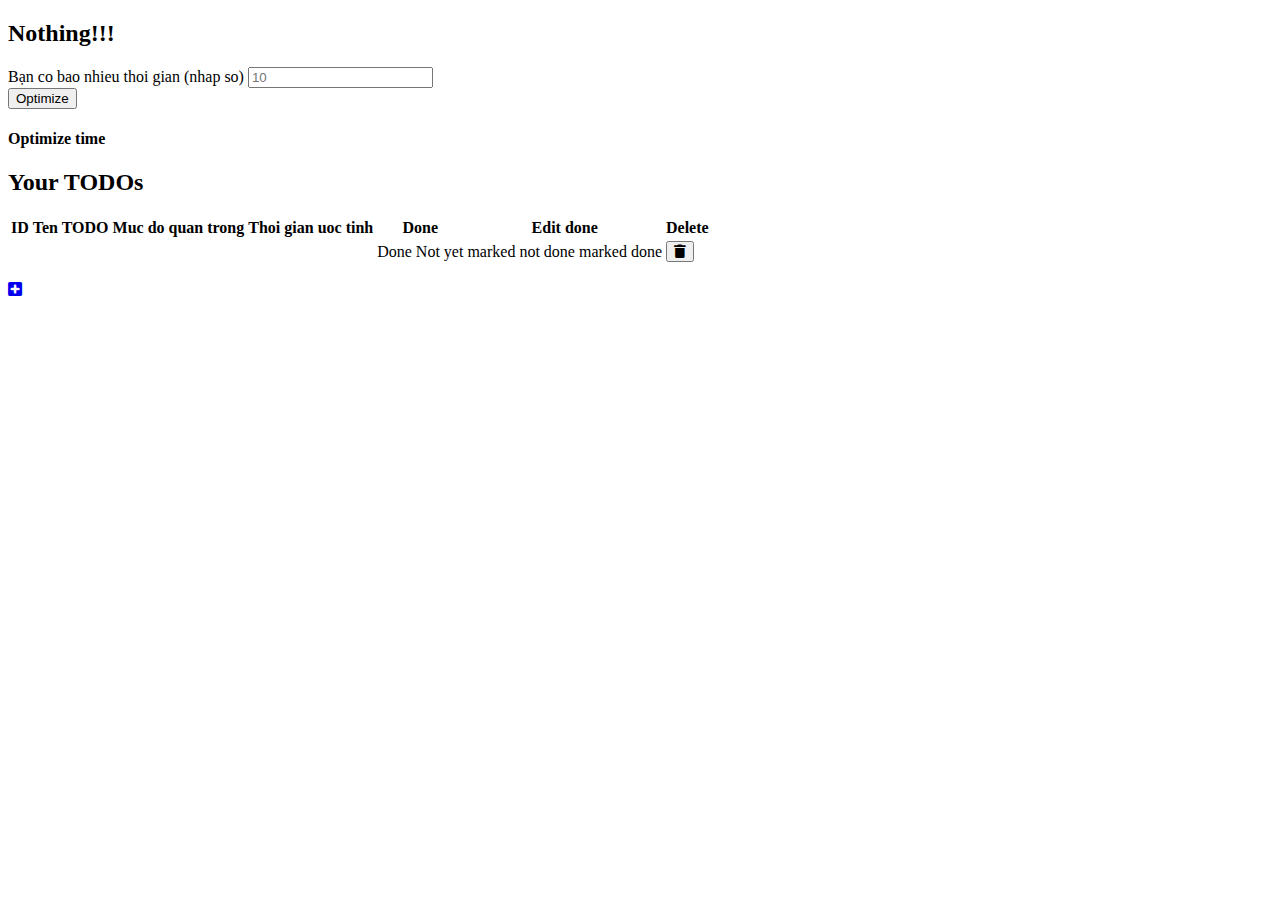
<file: src/main/resources/templates/index.html>
<!doctype html>
<html lang="en">
<head>
    <meta charset="UTF-8">
    <meta name="viewport"
          content="width=device-width, user-scalable=no, initial-scale=1.0, maximum-scale=1.0, minimum-scale=1.0">
    <meta http-equiv="X-UA-Compatible" content="ie=edge">
    <!--Font awesome-->
    <link rel="stylesheet" href="https://use.fontawesome.com/releases/v5.4.1/css/all.css">
    <!--boostrap 5-->
    <link href="https://cdn.jsdelivr.net/npm/bootstrap@5.0.2/dist/css/bootstrap.min.css" rel="stylesheet"
          integrity="sha384-EVSTQN3/azprG1Anm3QDgpJLIm9Nao0Yz1ztcQTwFspd3yD65VohhpuuCOmLASjC" crossorigin="anonymous">
    <script src="https://cdn.jsdelivr.net/npm/bootstrap@5.0.2/dist/js/bootstrap.bundle.min.js"
            integrity="sha384-MrcW6ZMFYlzcLA8Nl+NtUVF0sA7MsXsP1UyJoMp4YLEuNSfAP+JcXn/tWtIaxVXM"
            crossorigin="anonymous"></script>
    <title>Todo list</title>
</head>
<body>
<div th:replace="layouts/header :: header"></div>
<!--Using bootstrap to show a list todo-->
<div th:switch="${#lists.size(todos)}" class="container my-5">
    <div class="row">
        <div class="col-md-1"></div>
        <div class="col-md-10">
            <div th:case="'0'">
                <h2>Nothing!!!</h2>
            </div>

            <div th:case="*">
                <form th:action="@{/optimization(time=${time})}" method="get">
                    <div class="form-row">
                        <div class="mb-3">
                            <label for="time_estimate" class="form-label">Bạn co bao nhieu thoi gian (nhap so)</label>
                            <input required th:value="${time}" name="time" type="number" class="form-control" id="time_estimate" placeholder="10" >
                        </div>
                        <button class="btn btn-danger">Optimize</button>
                    </div>
                </form>
                <h4>Optimize time <span class="badge bg-success" th:text="${opt_value}"></span></h4>

                <h2 class="my-5">Your TODOs</h2>
                <table class="table table-striped table-responsive-md">
                    <thead>
                    <tr>
                        <th>ID</th>
                        <th>Ten TODO</th>
                        <th>Muc do quan trong</th>
                        <th>Thoi gian uoc tinh</th>
                        <th>Done</th>
                        <th>Edit done</th>
                        <th>Delete</th>
                    </tr>
                    </thead>
                    <tbody>
                    <tr th:each="todo : ${todos}">
                        <td th:text="${todo.id}"></td>
                        <td th:text="${todo.name}"></td>
                        <td th:text="${todo.score}"></td>
                        <td th:text="${todo.estimate_time}"></td>
                        <td th:switch="${todo.done}">
                            <span th:case="true" class="text-success">Done</span>
                            <span th:case="false" class="text-danger">Not yet</span>
                        </td>
                        <td th:switch="${todo.done}">
                            <a th:case="true" th:href="@{/markednotdone/{id}(id=${todo.id})}" class="btn btn-secondary">marked not
                                done</a>
                            <a th:case="false" th:href="@{/marked/{id}(id=${todo.id})}" class="btn btn-success">marked done</a>
                        </td>
                        <td>
                            <a th:href="@{/delete/{id}(id=${todo.id})}">
                                <button type="submit" class="btn btn-danger">
                                    <i class="fas fa-trash"></i>
                                </button>
                            </a>

                        </td>
                    </tr>
                    </tbody>
                </table>
            </div>
            <p class="my-5">
                <a href="/addtodo" class="btn btn-dark"><i class="fas fa-plus-square"></i></a>
            </p>
        </div>
        <div class="col-md-1"></div>
    </div>
</div>
<div th:replace="layouts/footer :: footer"></div>
</body>
</html>
</file>
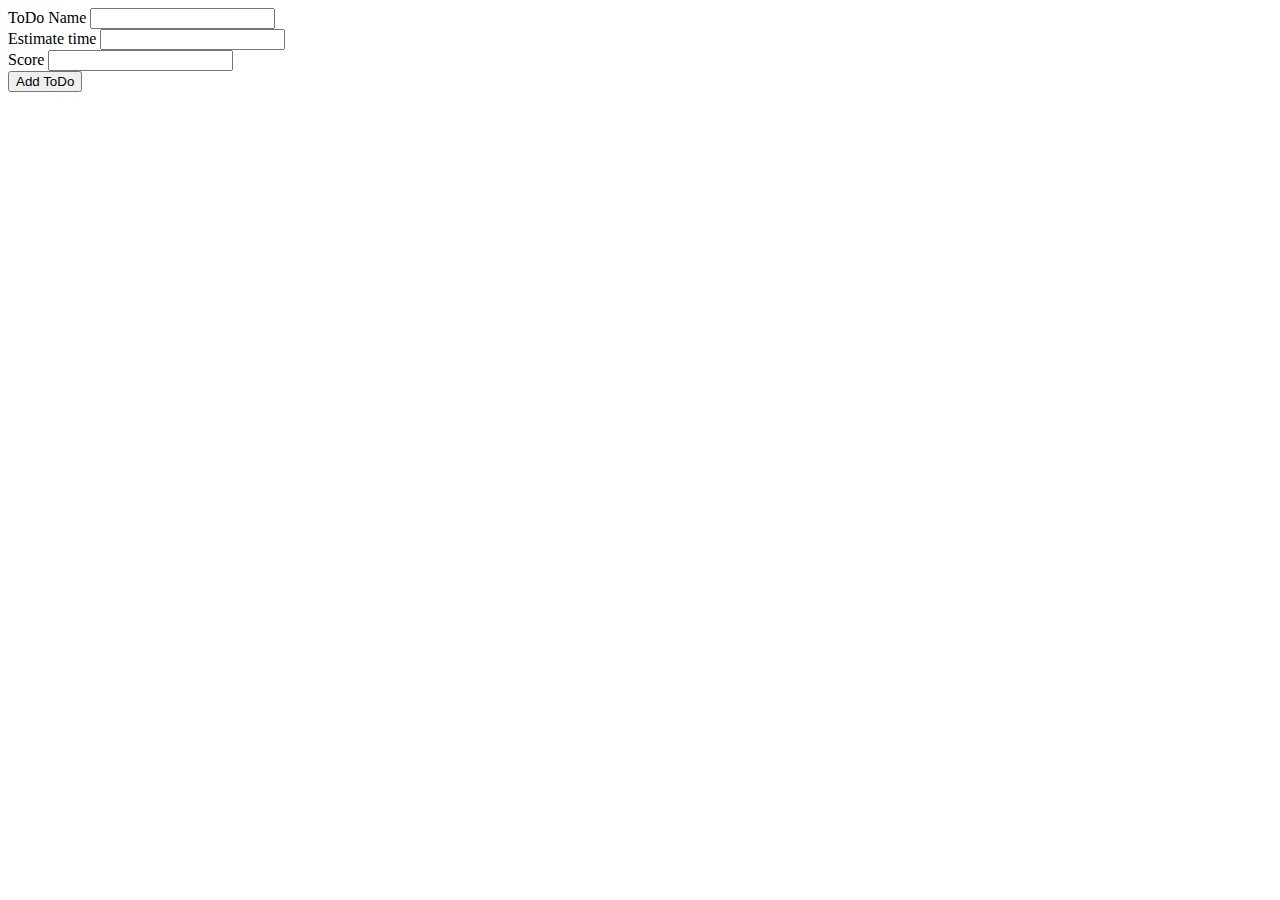
<file: src/main/resources/templates/add-todo.html>
<!doctype html>
<html lang="en">
<head>
    <meta charset="UTF-8">
    <meta name="viewport"
          content="width=device-width, user-scalable=no, initial-scale=1.0, maximum-scale=1.0, minimum-scale=1.0">
    <meta http-equiv="X-UA-Compatible" content="ie=edge">
    <link href="https://cdn.jsdelivr.net/npm/bootstrap@5.0.2/dist/css/bootstrap.min.css" rel="stylesheet" integrity="sha384-EVSTQN3/azprG1Anm3QDgpJLIm9Nao0Yz1ztcQTwFspd3yD65VohhpuuCOmLASjC" crossorigin="anonymous">
    <script src="https://cdn.jsdelivr.net/npm/bootstrap@5.0.2/dist/js/bootstrap.bundle.min.js" integrity="sha384-MrcW6ZMFYlzcLA8Nl+NtUVF0sA7MsXsP1UyJoMp4YLEuNSfAP+JcXn/tWtIaxVXM" crossorigin="anonymous"></script>
    <title>Add todo</title>
</head>
<body>
<div th:replace="layouts/header :: header"></div>

<div class="container my-5">
    <div class="col-md-5">

        <form th:action="@{/addtodo}" th:object="${todo}" method="post">
            <div class="form-row">
                <div class="mb-3">
                    <label for="name" class="form-label">ToDo Name</label>
                    <input th:field="*{name}" type="text" class="form-control" id="name" th:errorClass="is-invalid">
                    <span th:if="${#fields.hasErrors('name')}" th:errors="${todo.name}" class="text-danger"></span>
                </div>

                <div class="mb-3">
                    <label for="estimate-time" class="form-label">Estimate time</label>
                    <input th:field="*{estimate_time}" type="number" class="form-control" id="estimate-time" >
                    <span th:if="${#fields.hasErrors('estimate_time')}" th:errors="*{estimate_time}" class="text-danger"></span>
                </div>

                <div class="mb-3">
                    <label for="score" class="form-label">Score</label>
                    <input th:field="*{score}" type="number" class="form-control" id="score" >
                    <!--bean validation-->
                    <span th:if="${#fields.hasErrors('score')}" th:errors="*{score}" class="text-danger"></span>
                </div>
                <button type="submit" class="btn btn-primary">Add ToDo</button>
            </div>
        </form>
    </div>
</div>


<div th:replace="layouts/footer :: footer"></div>
</body>
</html>
</file>
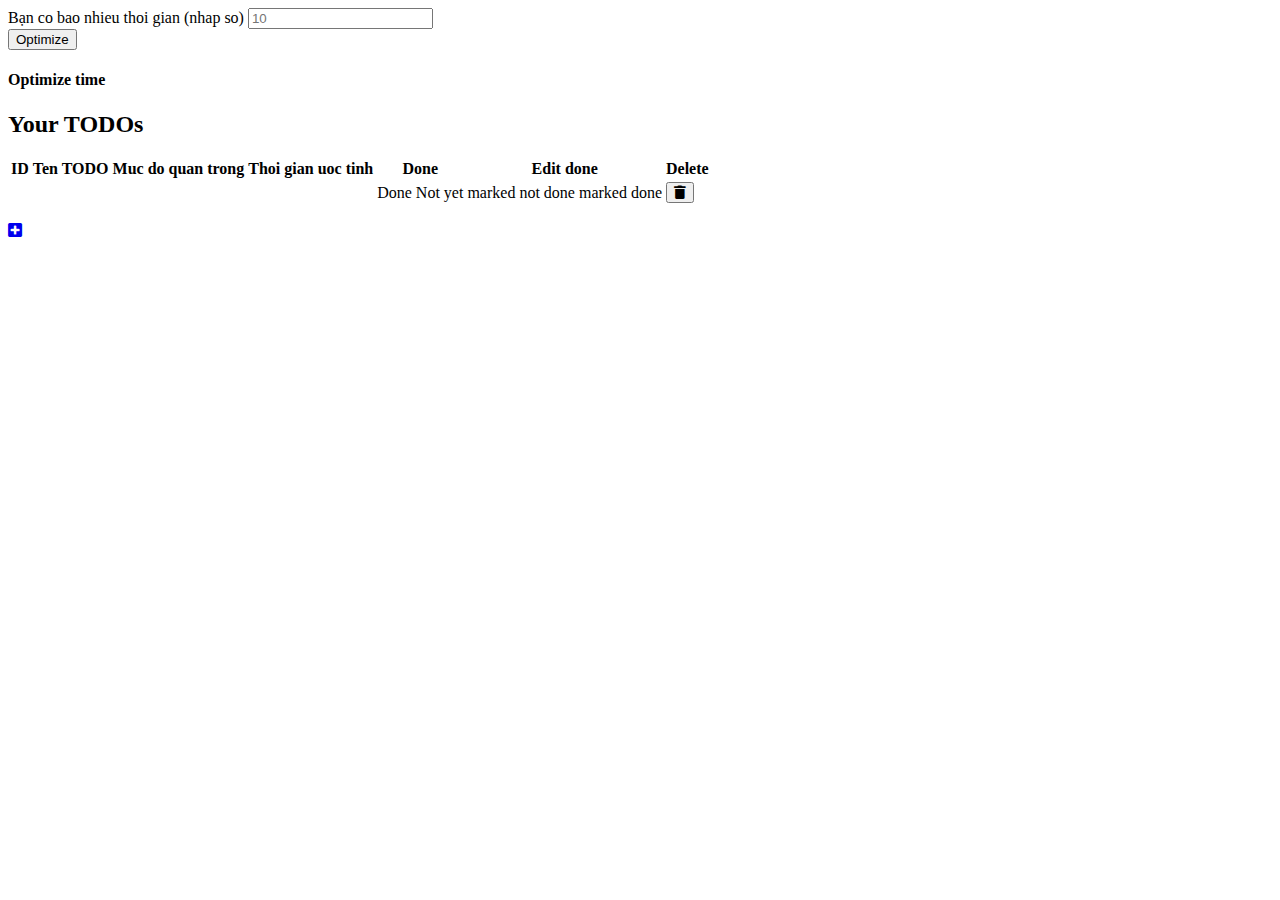
<file: src/main/resources/templates/optimizationpage.html>
<!doctype html>
<html lang="en">
<head>
    <meta charset="UTF-8">
    <meta name="viewport"
          content="width=device-width, user-scalable=no, initial-scale=1.0, maximum-scale=1.0, minimum-scale=1.0">
    <meta http-equiv="X-UA-Compatible" content="ie=edge">
    <!--Font awesome-->
    <link rel="stylesheet" href="https://use.fontawesome.com/releases/v5.4.1/css/all.css">
    <!--boostrap 5-->
    <link href="https://cdn.jsdelivr.net/npm/bootstrap@5.0.2/dist/css/bootstrap.min.css" rel="stylesheet"
          integrity="sha384-EVSTQN3/azprG1Anm3QDgpJLIm9Nao0Yz1ztcQTwFspd3yD65VohhpuuCOmLASjC" crossorigin="anonymous">
    <script src="https://cdn.jsdelivr.net/npm/bootstrap@5.0.2/dist/js/bootstrap.bundle.min.js"
            integrity="sha384-MrcW6ZMFYlzcLA8Nl+NtUVF0sA7MsXsP1UyJoMp4YLEuNSfAP+JcXn/tWtIaxVXM"
            crossorigin="anonymous"></script>
    <title>Todo list</title>
</head>
<body>
<div th:replace="layouts/header :: header"></div>
<!--Using bootstrap to show a list todo-->
<div class="container my-5">
    <div class="row">
        <div class="col-md-1"></div>
        <div class="col-md-10">


            <div >
                <form th:action="@{/optimization(time=${time})}" method="get">
                    <div class="form-row">
                        <div class="mb-3">
                            <label for="time_estimate" class="form-label">Bạn co bao nhieu thoi gian (nhap so)</label>
                            <input required th:value="${time}" name="time" type="number" class="form-control" id="time_estimate" placeholder="10" >
                        </div>
                        <button class="btn btn-danger">Optimize</button>
                    </div>
                </form>
                <h4>Optimize time <span class="badge bg-success" th:text="${opt_value}"></span></h4>

                <h2 class="my-5">Your TODOs</h2>
                <table class="table table-striped table-responsive-md">
                    <thead>
                    <tr>
                        <th>ID</th>
                        <th>Ten TODO</th>
                        <th>Muc do quan trong</th>
                        <th>Thoi gian uoc tinh</th>
                        <th>Done</th>
                        <th>Edit done</th>
                        <th>Delete</th>
                    </tr>
                    </thead>
                    <tbody>
                    <tr th:each="todo : ${todos}">
                        <td th:text="${todo.id}"></td>
                        <td th:text="${todo.name}"></td>
                        <td th:text="${todo.score}"></td>
                        <td th:text="${todo.estimate_time}"></td>
                        <td th:switch="${todo.done}">
                            <span th:case="true" class="text-success">Done</span>
                            <span th:case="false" class="text-danger">Not yet</span>
                        </td>
                        <td th:switch="${todo.done}">
                            <a th:case="true" th:href="@{/markednotdone/{id}(id=${todo.id})}" class="btn btn-secondary">marked not
                                done</a>
                            <a th:case="false" th:href="@{/marked/{id}(id=${todo.id})}" class="btn btn-success">marked done</a>
                        </td>
                        <td>
                            <a th:href="@{/delete/{id}(id=${todo.id})}">
                                <button type="submit" class="btn btn-danger">
                                    <i class="fas fa-trash"></i>
                                </button>
                            </a>
                        </td>
                    </tr>
                    </tbody>
                </table>
            </div>
            <p class="my-5">
                <a href="/addtodo" class="btn btn-dark"><i class="fas fa-plus-square"></i></a>
            </p>
        </div>
        <div class="col-md-1"></div>
    </div>
</div>

</body>
</html>
</file>
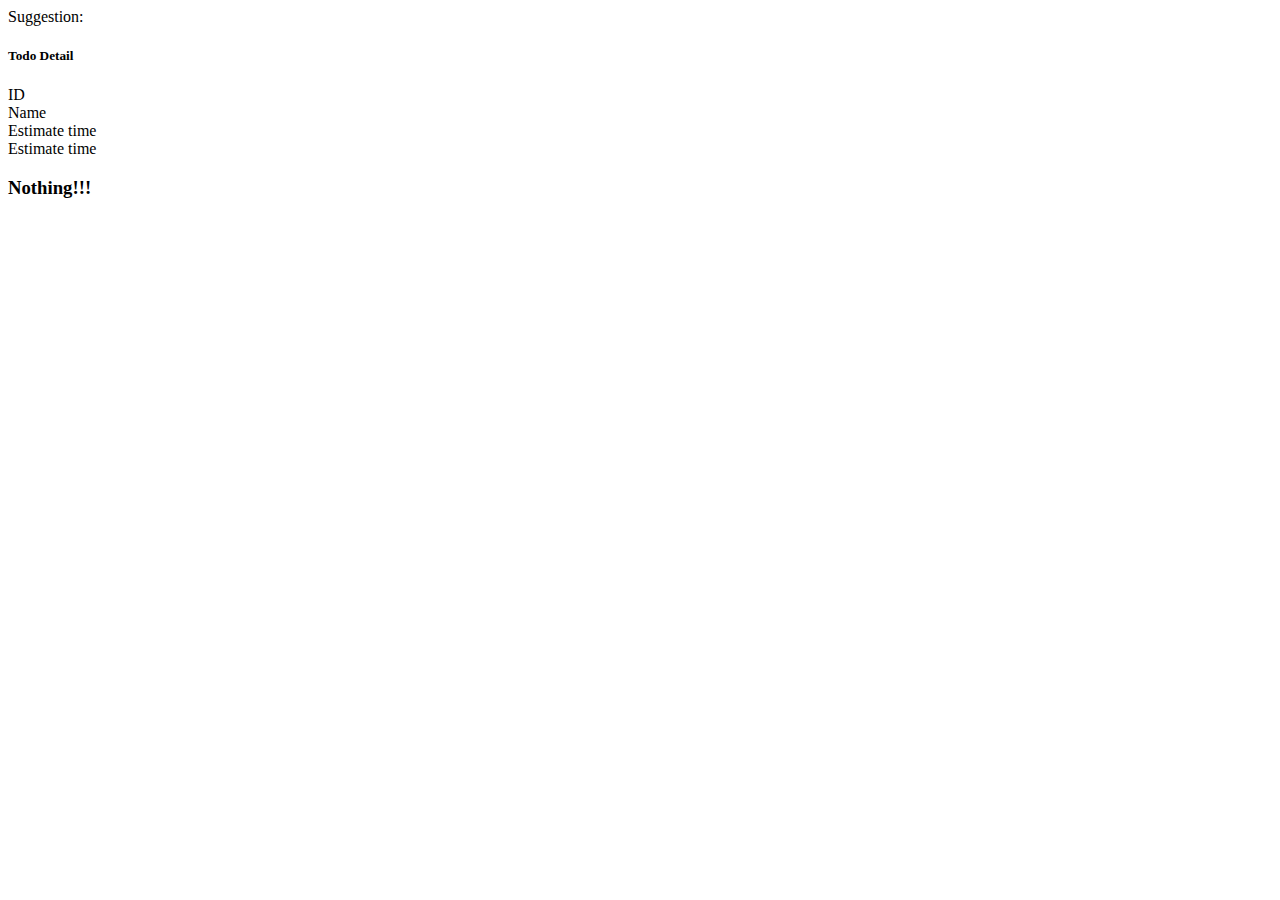
<file: src/main/resources/templates/search-result.html>
<!doctype html>
<html lang="en">
<head>
    <meta charset="UTF-8">
    <meta name="viewport"
          content="width=device-width, user-scalable=no, initial-scale=1.0, maximum-scale=1.0, minimum-scale=1.0">
    <meta http-equiv="X-UA-Compatible" content="ie=edge">
    <!--Font awesome-->
    <link rel="stylesheet" href="https://use.fontawesome.com/releases/v5.4.1/css/all.css">
    <!--boostrap 5-->
    <link href="https://cdn.jsdelivr.net/npm/bootstrap@5.0.2/dist/css/bootstrap.min.css" rel="stylesheet"
          integrity="sha384-EVSTQN3/azprG1Anm3QDgpJLIm9Nao0Yz1ztcQTwFspd3yD65VohhpuuCOmLASjC" crossorigin="anonymous">
    <script src="https://cdn.jsdelivr.net/npm/bootstrap@5.0.2/dist/js/bootstrap.bundle.min.js"
            integrity="sha384-MrcW6ZMFYlzcLA8Nl+NtUVF0sA7MsXsP1UyJoMp4YLEuNSfAP+JcXn/tWtIaxVXM"
            crossorigin="anonymous"></script>
    <title>Todo list</title>
</head>
<body>
<div th:replace="layouts/header :: header"></div>
<!--Using bootstrap to show a list todo-->

<div class="container my-5">
    <div class="row">
        <div class="col-md-1"></div>
        <div class="col-md-10">
            <div th:if="${guessName != null}">
                <a th:href="${'/search/'+guessId}">
                    <span class="badge bg-secondary">Suggestion: <span th:text="${guessName}" ></span></span>
                </a>
            </div>

            <div th:if="${guessName == null && result != null}">
                <div class="card">
                    <div class="card-header">
                        <h5 class="card-title">Todo Detail</h5>
                    </div>
                    <div class="card-body">
                        <dl class="row">
                            <dt class="col-sm-3">ID</dt>
                            <dd class="col-sm-9" th:text="${result.id}"></dd>

                            <dt class="col-sm-3">Name</dt>
                            <dd class="col-sm-9" th:text="${result.name}"></dd>

                            <dt class="col-sm-3">Estimate time</dt>
                            <dd class="col-sm-9" th:text="${result.estimate_time}"></dd>

                            <dt class="col-sm-3">Estimate time</dt>
                            <dd class="col-sm-9" th:text="${result.score}"></dd>
                        </dl>
                    </div>
                </div>
            </div>

            <div th:if="${guessName == null && result == null}">
                <h3>Nothing!!!</h3>
            </div>
        </div>
        <div class="col-md-1"></div>
    </div>
</div>

<div th:replace="layouts/footer :: footer"></div>
</body>
</html>
</file>
